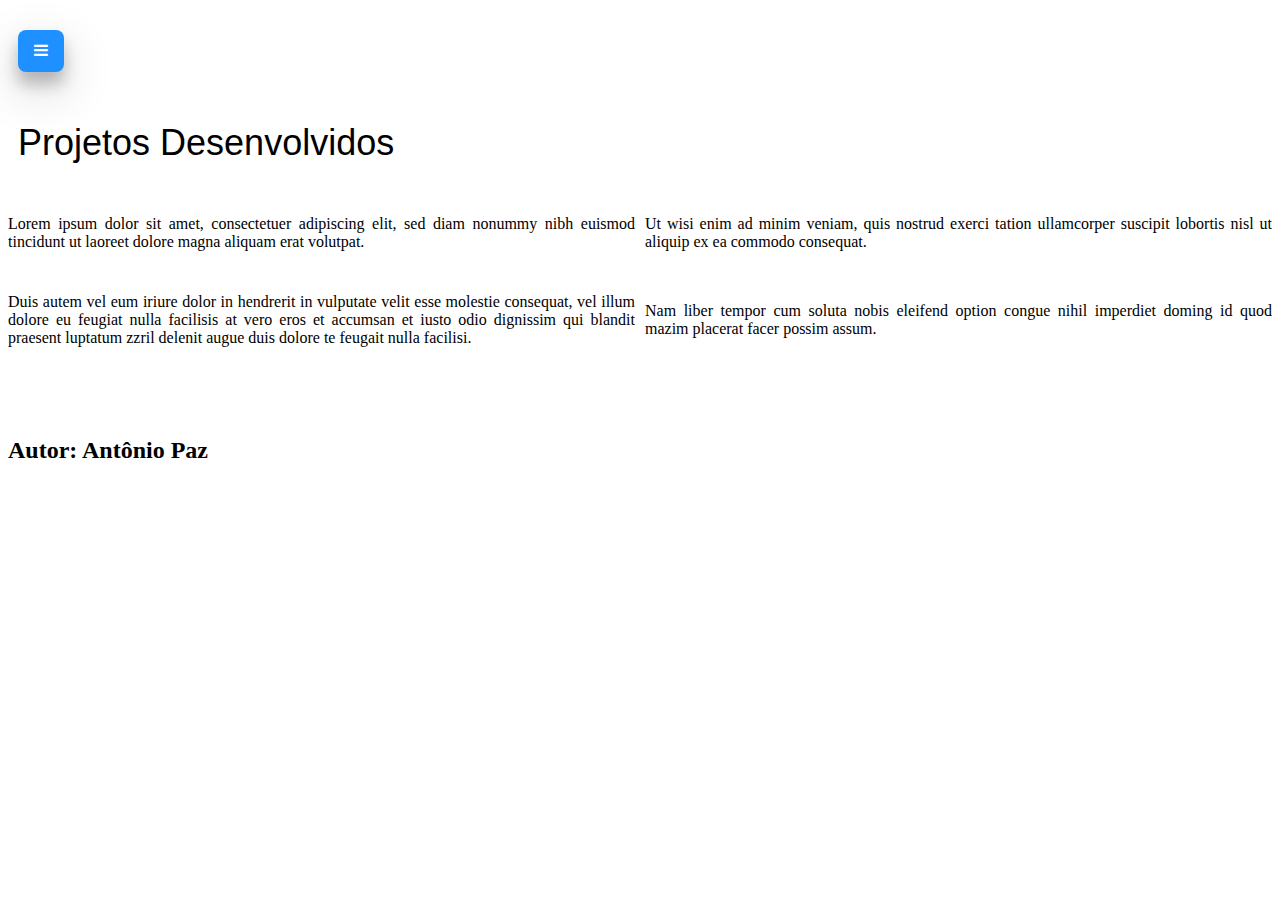
<file: Tarefa 7/index.html>
<!DOCTYPE html>
<html>
    <head>
        <title>Portfolio</title>
        <link rel="stylesheet" type="text/css" href="styles.css">
        <link rel="stylesheet" href="https://cdnjs.cloudflare.com/ajax/libs/font-awesome/4.7.0/css/font-awesome.min.css">
        <meta name="viewport" content="width=device-width, initial-scale=1.0">
        <meta charset="UTF-8">
    </head>

<body>
    <header>
        <div class="dropdown">
            <button id="buttonText" class="btn"><i class="fa fa-bars"></i></button></a>

            <div class="dropdown-content">
                <img class="image_header" src="Antonio.png" width="100">
                <br><a href='index.html' class="one"> Home </a>
                <a href='detalhes.html' class="one"> Detalhes </a>
                <a href='sobre.html' > Sobre </a>
            </div>
        </div>            
    </header>
    
    <section>
        <div id="pageTitle"> Projetos Desenvolvidos</div>    
        
        <div class = "column">
            <div class="container">
                <p>Lorem ipsum dolor sit amet, consectetuer adipiscing elit, sed diam nonummy nibh euismod tincidunt ut laoreet dolore magna aliquam erat volutpat. </p>
                <p>Ut wisi enim ad minim veniam, quis nostrud exerci tation ullamcorper suscipit lobortis nisl ut aliquip ex ea commodo consequat. </p>
                <p>Duis autem vel eum iriure dolor in hendrerit in vulputate velit esse molestie consequat, vel illum dolore eu feugiat nulla facilisis at vero eros et accumsan et iusto odio dignissim qui blandit praesent luptatum zzril delenit augue duis dolore te feugait nulla facilisi. </p>
                <p>Nam liber tempor cum soluta nobis eleifend option congue nihil imperdiet doming id quod mazim placerat facer possim assum.</p>
            </div>
            
                
        
        </div>
    </section>

    <div>
        <footer>
            <br><br><br>
            <!--<a href="index.html" class="button black">Tema Preto</a> <a href="index2.html" class="button red">Tema Vermelho</a> <a href="index3.html" class="button blue">Tema Azul</a>-->
            <h2>Autor: Antônio Paz</h2>
        </footer>
    </div>
</body>
</html>
</file>
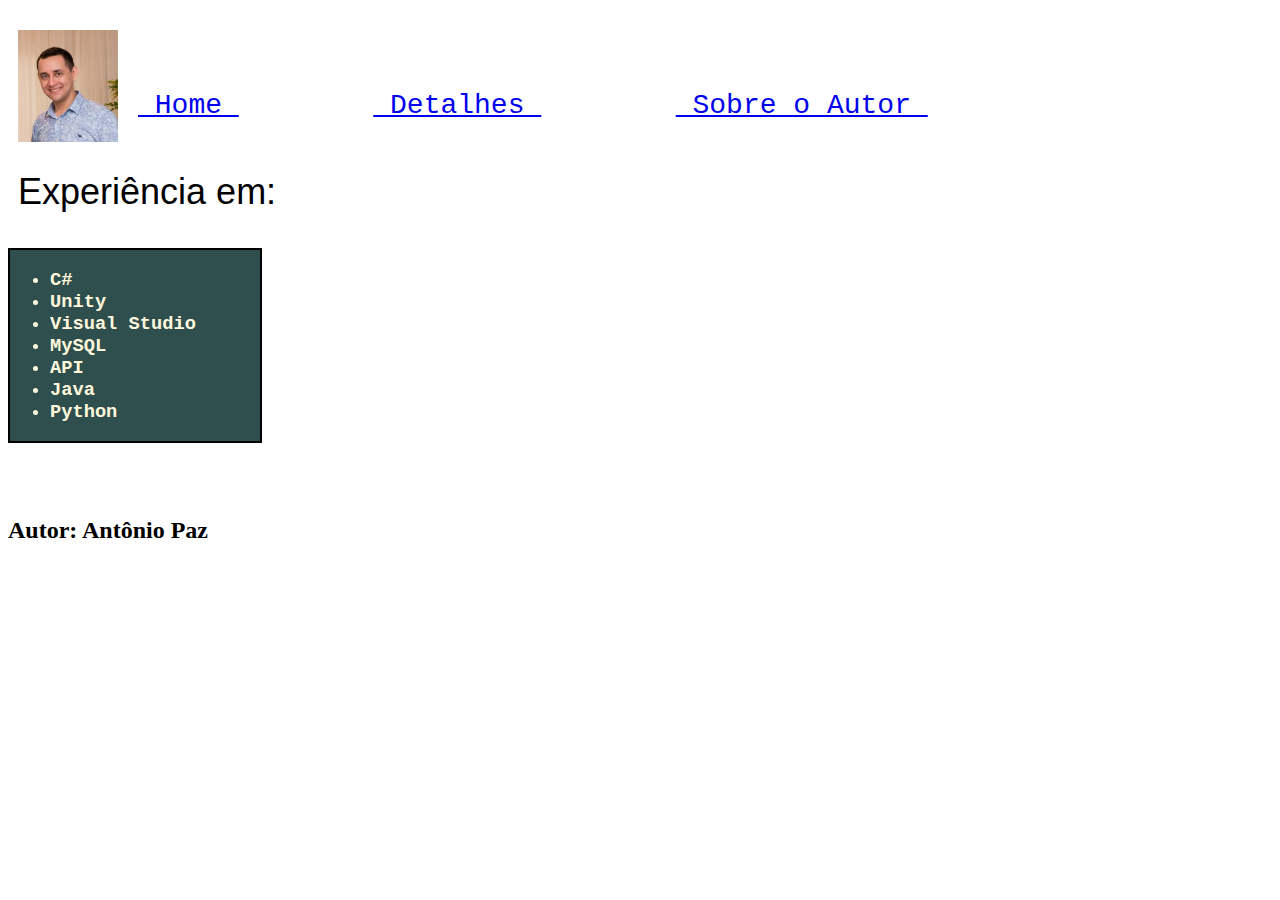
<file: detalhes.html>
<!DOCTYPE html>
<html>
    <head>
        <title>Portfolio</title>
        <link rel="stylesheet" type="text/css" href="styles.css">
        <meta charset="UTF-8">
    </head>

<body>
    <header>
        <div>
            <img class="image_header" src="Antonio.png" width="100">
            <br> <pre><a href='index.html'> Home </a>        <a href='detalhes.html'> Detalhes </a>        <a href='sobre.html'> Sobre o Autor </a> </pre>
        </div>
    </header>

    <div id="pageTitle"> Experiência em:</div>
    <div id="exp">
        <h3>
            <ul>
                <li>C#</li>
                <li>Unity</li>
                <li>Visual Studio</li>
                <li>MySQL</li>
                <li>API</li>
                <li>Java</li>
                <li>Python</li>
            </ul>
        </h3>
    </div>
    
    <footer>
        <br> <br> <br>
        </p><h2>Autor: Antônio Paz</h2>
    </footer>
</body>
</html>
</file>
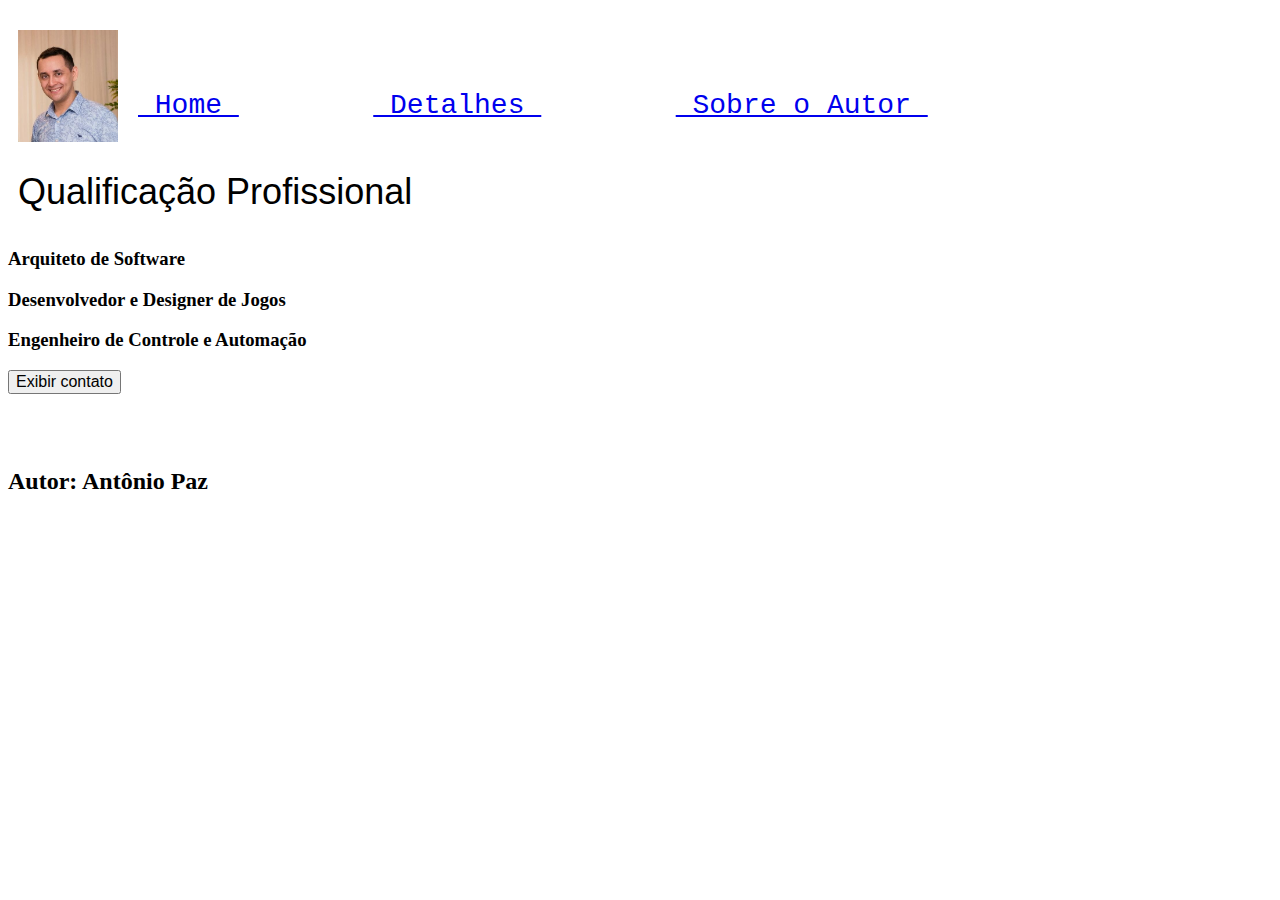
<file: sobre.html>
<!DOCTYPE html>
<html>
    <head>
        <title>Portfolio</title>
        <link rel="stylesheet" type="text/css" href="styles.css">
        <meta charset="UTF-8">
    </head>

<body>
    <header>
        <div>
            <img class="image_header" src="Antonio.png" width="100">
            <br> <pre><a href='index.html'> Home </a>        <a href='detalhes.html'> Detalhes </a>        <a href='sobre.html'> Sobre o Autor </a> </pre>
        </div>
    </header>

    <section>
        <div id="pageTitle"> Qualificação Profissional</div>
        <h3>
            <p>Arquiteto de Software</p>
            <p>Desenvolvedor e Designer de Jogos</p>
            <p>Engenheiro de Controle e Automação</p>        
        </h3>
    </section>

    <div id="box-1">
        <div class="foo">
          <div class="bar">
            <div class="mostrar">
                antoniopaz1987@gmail.com
            </div>
          </div>
        </div>

        <div class="baz">
            <a class="show-action" href="#box-1"><button id="buttonText">Exibir contato</button></a>
            <a class="hide-action" href="#"><button id="buttonText">Ocultar contato</button></a>
        </div>
      </div>
      

    <div>
        <footer>
            <br> <br> <br>
            <h2>Autor: Antônio Paz</h2> 
        </footer>
    </div>
    

</body>
</html>
</file>
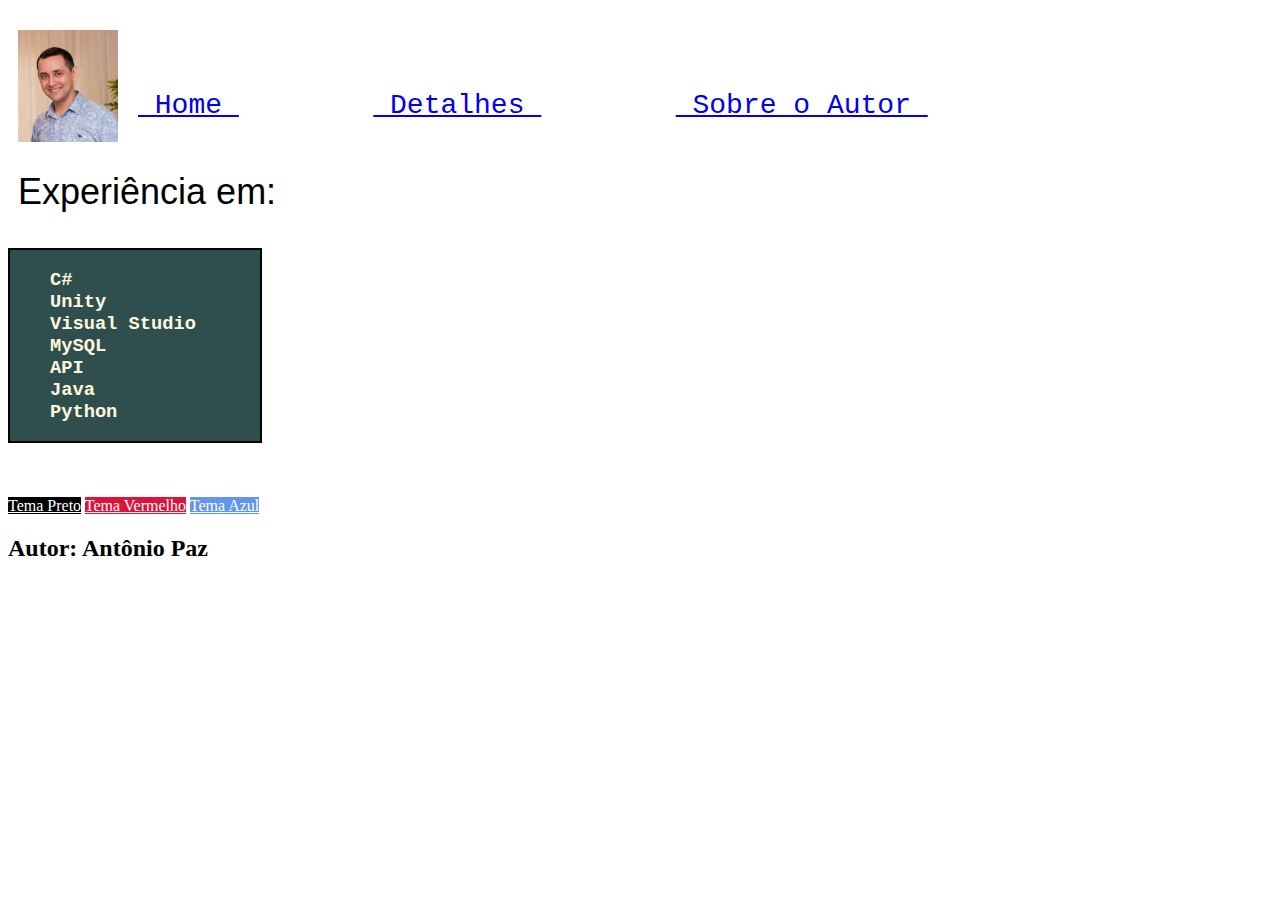
<file: Tarefa 6/detalhes.html>
<!DOCTYPE html>
<html>
    <head>
        <title>Portfolio</title>
        <link rel="stylesheet" type="text/css" href="styles2.css">
        <meta charset="UTF-8">
    </head>

<body>
    <header>
        <div>
            <img class="image_header" src="Antonio.png" width="100">
            <br> <pre><a href='index.html'> Home </a>        <a href='detalhes.html'> Detalhes </a>        <a href='sobre.html'> Sobre o Autor </a> </pre>
        </div>
    </header>

    <div id="pageTitle"> Experiência em:</div>
    <div id="exp">
        <h3>
            <ul>
                <li>C#</li>
                <li>Unity</li>
                <li>Visual Studio</li>
                <li>MySQL</li>
                <li>API</li>
                <li>Java</li>
                <li>Python</li>
            </ul>
        </h3>
    </div>
    
    <footer>
        <br> <br> <br>
        <a href="detalhes.html" class="button black">Tema Preto</a> <a href="detalhes2.html" class="button red">Tema Vermelho</a> <a href="detalhes3.html" class="button blue">Tema Azul</a>
        <h2>Autor: Antônio Paz</h2>
    </footer>
</body>
</html>
</file>
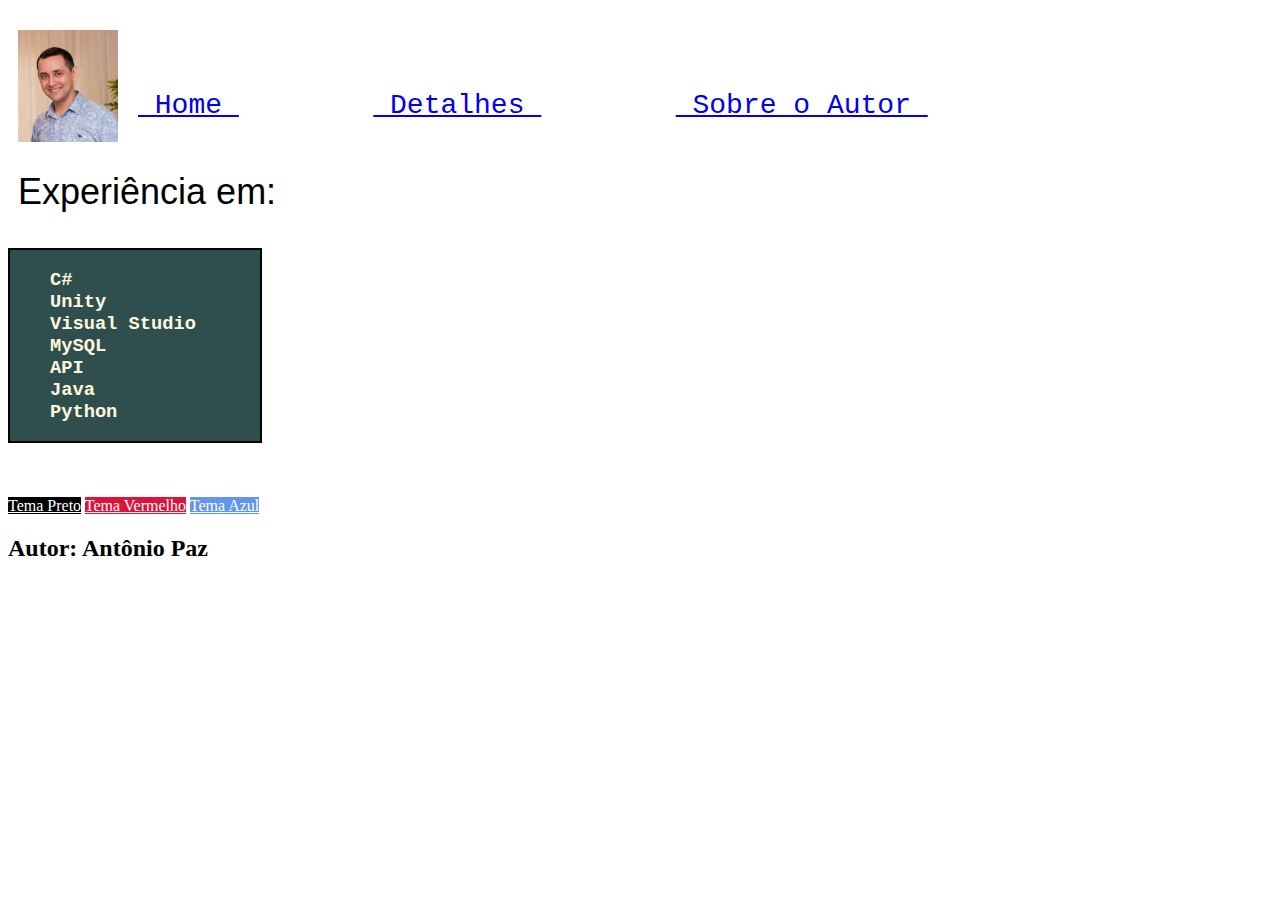
<file: Tarefa 6/detalhes2.html>
<!DOCTYPE html>
<html>
    <head>
        <title>Portfolio</title>
        <link rel="stylesheet" type="text/css" href="styles2.css">
        <link rel="stylesheet" href="https://www.w3schools.com/lib/w3-theme-red.css">
        <meta charset="UTF-8">
    </head>

<body>
    <header>
        <div>
            <img class="image_header" src="Antonio.png" width="100">
            <br> <pre><a href='index.html'> Home </a>        <a href='detalhes.html'> Detalhes </a>        <a href='sobre.html'> Sobre o Autor </a> </pre>
        </div>
    </header>

    <div id="pageTitle" class="w3-card-4 w3-container w3-theme w3-card"> Experiência em:</div>
    <div id="exp">
        <h3>
            <ul>
                <li>C#</li>
                <li>Unity</li>
                <li>Visual Studio</li>
                <li>MySQL</li>
                <li>API</li>
                <li>Java</li>
                <li>Python</li>
            </ul>
        </h3>
    </div>
    
    <footer>
        <br> <br> <br>
        <div class="w3-container w3-text-theme">
            <a href="detalhes.html" class="button black">Tema Preto</a> <a href="detalhes2.html" class="button red">Tema Vermelho</a> <a href="detalhes3.html" class="button blue">Tema Azul</a>
            <h2>Autor: Antônio Paz</h2>
        </div>
    </footer>
</body>
</html>
</file>
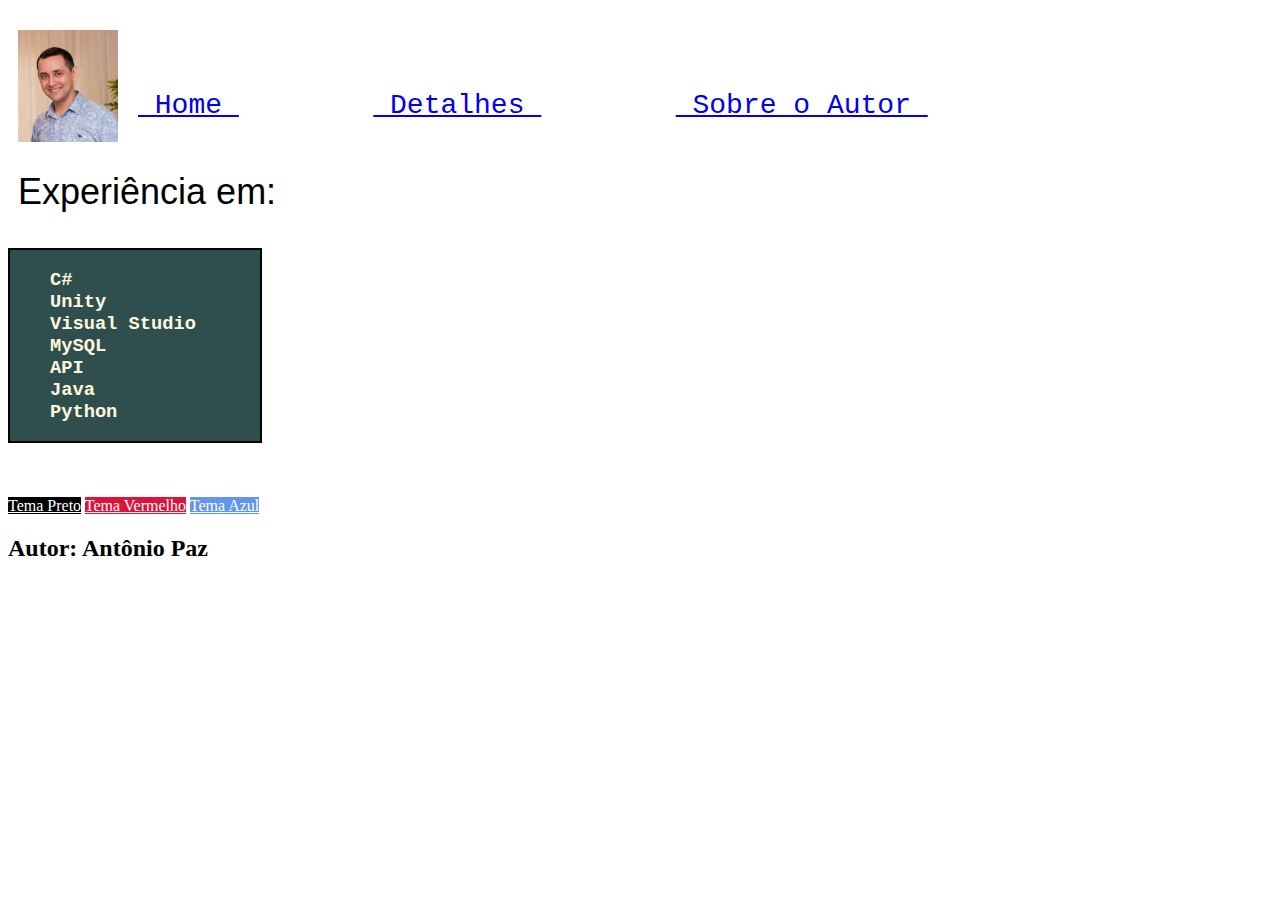
<file: Tarefa 6/detalhes3.html>
<!DOCTYPE html>
<html>
    <head>
        <title>Portfolio</title>
        <link rel="stylesheet" type="text/css" href="styles2.css">
        <link rel="stylesheet" href="https://www.w3schools.com/lib/w3-theme-blue.css">
        <meta charset="UTF-8">
    </head>

<body>
    <header>
        <div>
            <img class="image_header" src="Antonio.png" width="100">
            <br> <pre><a href='index.html'> Home </a>        <a href='detalhes.html'> Detalhes </a>        <a href='sobre.html'> Sobre o Autor </a> </pre>
        </div>
    </header>

    <div id="pageTitle" class="w3-card-4 w3-container w3-theme w3-card"> Experiência em:</div>
    <div id="exp">
        <h3>
            <ul>
                <li>C#</li>
                <li>Unity</li>
                <li>Visual Studio</li>
                <li>MySQL</li>
                <li>API</li>
                <li>Java</li>
                <li>Python</li>
            </ul>
        </h3>
    </div>
    
    <footer>
        <br> <br> <br>
        <div class="w3-container w3-text-theme">
            <a href="detalhes.html" class="button black">Tema Preto</a> <a href="detalhes2.html" class="button red">Tema Vermelho</a> <a href="detalhes3.html" class="button blue">Tema Azul</a>
            <h2>Autor: Antônio Paz</h2>
        </div>
    </footer>
</body>
</html>
</file>
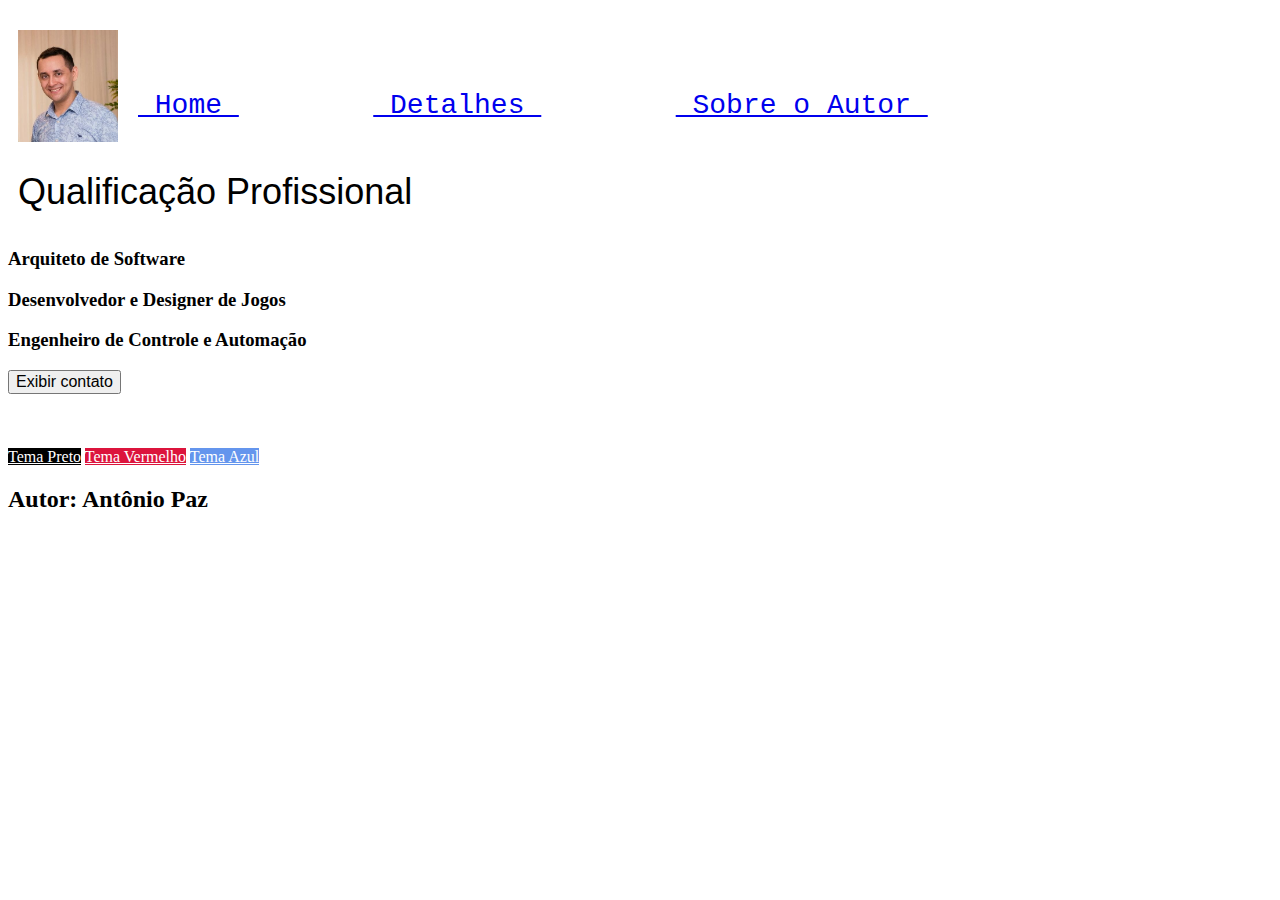
<file: Tarefa 6/sobre.html>
<!DOCTYPE html>
<html>
    <head>
        <title>Portfolio</title>
        <link rel="stylesheet" type="text/css" href="styles2.css">
        <meta charset="UTF-8">
    </head>

<body>
    <header>
        <div>
            <img class="image_header" src="Antonio.png" width="100">
            <br> <pre><a href='index.html'> Home </a>        <a href='detalhes.html'> Detalhes </a>        <a href='sobre.html'> Sobre o Autor </a> </pre>
        </div>
    </header>

    <section>
        <div id="pageTitle"> Qualificação Profissional</div>
        <h3>
            <p>Arquiteto de Software</p>
            <p>Desenvolvedor e Designer de Jogos</p>
            <p>Engenheiro de Controle e Automação</p>        
        </h3>
    </section>

    <div id="box-1">
        <div class="foo">
          <div class="bar">
            <div class="mostrar">
                antoniopaz1987@gmail.com
            </div>
          </div>
        </div>

        <div class="baz">
            <a class="show-action" href="#box-1"><button id="buttonText">Exibir contato</button></a>
            <a class="hide-action" href="#"><button id="buttonText">Ocultar contato</button></a>
        </div>
      </div>
      

    <div>
        <footer>
            <br> <br> <br>
            <a href="sobre.html" class="button black">Tema Preto</a> <a href="sobre2.html" class="button red">Tema Vermelho</a> <a href="sobre3.html" class="button blue">Tema Azul</a>
            <h2>Autor: Antônio Paz</h2> 
        </footer>
    </div>
    

</body>
</html>
</file>
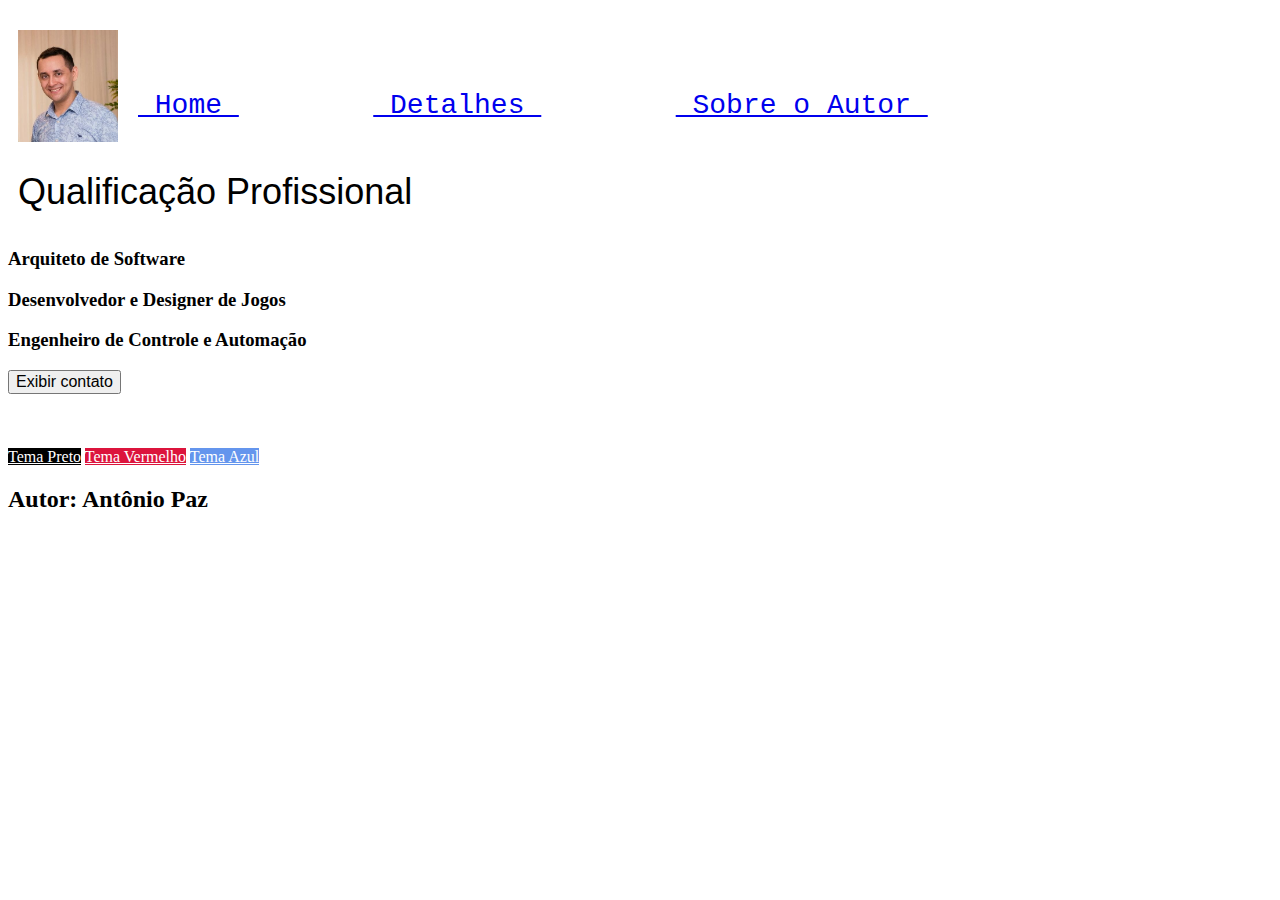
<file: Tarefa 6/sobre2.html>
<!DOCTYPE html>
<html>
    <head>
        <title>Portfolio</title>
        <link rel="stylesheet" type="text/css" href="styles2.css">
        <link rel="stylesheet" href="https://www.w3schools.com/lib/w3-theme-red.css">
        <meta charset="UTF-8">
    </head>

<body>
    <header>
        <div>
            <img class="image_header" src="Antonio.png" width="100">
            <br> <pre><a href='index.html'> Home </a>        <a href='detalhes.html'> Detalhes </a>        <a href='sobre.html'> Sobre o Autor </a> </pre>
        </div>
    </header>

    <section>
        <div id="pageTitle" class="w3-card-4 w3-container w3-theme w3-card"> Qualificação Profissional</div>
        <div class="w3-container w3-text-theme">
            <h3>
                <p>Arquiteto de Software</p>
                <p>Desenvolvedor e Designer de Jogos</p>
                <p>Engenheiro de Controle e Automação</p>        
            </h3>
        </div>
    </section>

    <div id="box-1">
        <div class="foo">
          <div class="bar">
            <div class="mostrar">
                antoniopaz1987@gmail.com
            </div>
          </div>
        </div>

        <div class="baz">
            <a class="show-action" href="#box-1"><button id="buttonText">Exibir contato</button></a>
            <a class="hide-action" href="#"><button id="buttonText">Ocultar contato</button></a>
        </div>
      </div>
      

    <div>
        <footer>
            <br> <br> <br>
            <a href="sobre.html" class="button black">Tema Preto</a> <a href="sobre2.html" class="button red">Tema Vermelho</a> <a href="sobre3.html" class="button blue">Tema Azul</a>
            <div class="w3-container w3-text-theme">
                <h2>Autor: Antônio Paz</h2> 
            </div>
        </footer>
    </div>
    

</body>
</html>
</file>
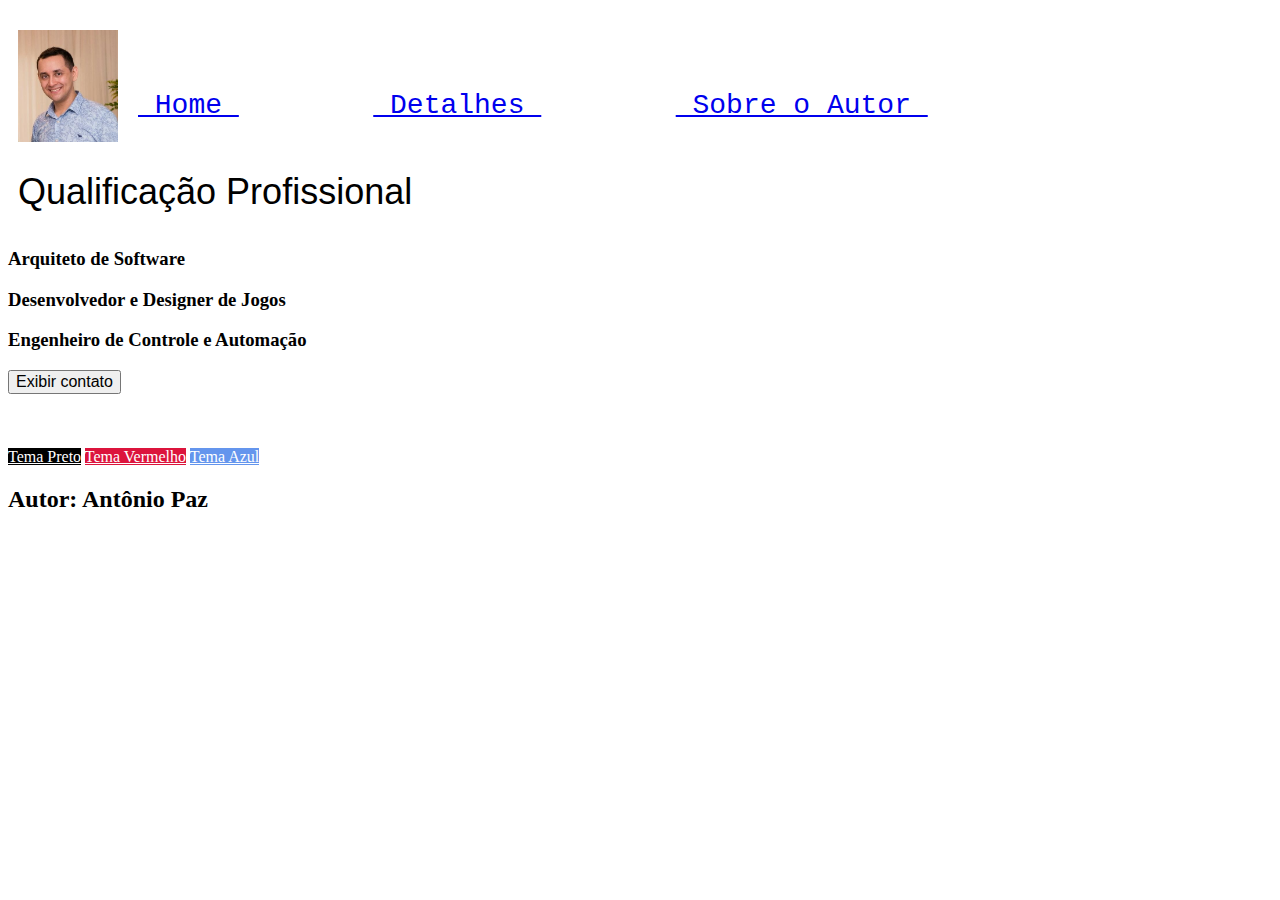
<file: Tarefa 6/sobre3.html>
<!DOCTYPE html>
<html>
    <head>
        <title>Portfolio</title>
        <link rel="stylesheet" type="text/css" href="styles2.css">
        <link rel="stylesheet" href="https://www.w3schools.com/lib/w3-theme-blue.css">
        <meta charset="UTF-8">
    </head>

<body>
    <header>
        <div>
            <img class="image_header" src="Antonio.png" width="100">
            <br> <pre><a href='index.html'> Home </a>        <a href='detalhes.html'> Detalhes </a>        <a href='sobre.html'> Sobre o Autor </a> </pre>
        </div>
    </header>

    <section>
        <div id="pageTitle" class="w3-card-4 w3-container w3-theme w3-card"> Qualificação Profissional</div>
        <div class="w3-container w3-text-theme">
            <h3>
                <p>Arquiteto de Software</p>
                <p>Desenvolvedor e Designer de Jogos</p>
                <p>Engenheiro de Controle e Automação</p>        
            </h3>
        </div>
    </section>

    <div id="box-1">
        <div class="foo">
          <div class="bar">
            <div class="mostrar">
                antoniopaz1987@gmail.com
            </div>
          </div>
        </div>

        <div class="baz">
            <a class="show-action" href="#box-1"><button id="buttonText">Exibir contato</button></a>
            <a class="hide-action" href="#"><button id="buttonText">Ocultar contato</button></a>
        </div>
      </div>
      

    <div>
        <footer>
            <br> <br> <br>
            <a href="sobre.html" class="button black">Tema Preto</a> <a href="sobre2.html" class="button red">Tema Vermelho</a> <a href="sobre3.html" class="button blue">Tema Azul</a>
            <div class="w3-container w3-text-theme">
                <h2>Autor: Antônio Paz</h2> 
            </div>
        </footer>
    </div>
    

</body>
</html>
</file>
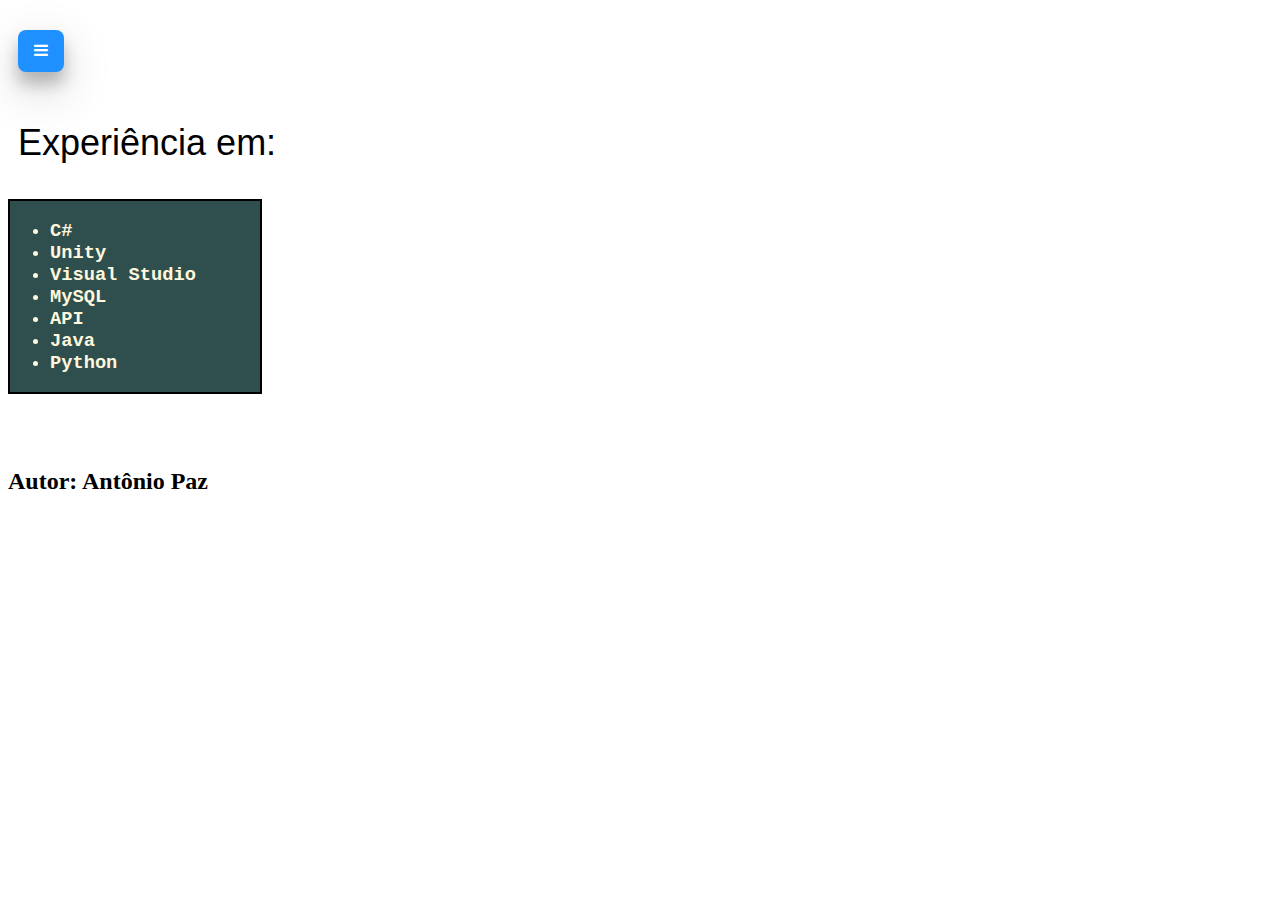
<file: Tarefa 7/detalhes.html>
<!DOCTYPE html>
<html>
    <head>
        <title>Detalhes</title>
        <link rel="stylesheet" type="text/css" href="styles.css">
        <link rel="stylesheet" href="https://cdnjs.cloudflare.com/ajax/libs/font-awesome/4.7.0/css/font-awesome.min.css">
        <meta name="viewport" content="width=device-width, initial-scale=1.0">
        <meta charset="UTF-8">
    </head>

<body>
    <header>
        <div class="dropdown">
            <button id="buttonText" class="btn"><i class="fa fa-bars"></i></button></a>

            <div class="dropdown-content">
                <img class="image_header" src="Antonio.png" width="100">
                <br><a href='index.html' class="one"> Home </a>
                <a href='detalhes.html' class="one"> Detalhes </a>
                <a href='sobre.html' > Sobre </a>
            </div>
        </div>            
    </header>

    <div id="pageTitle"> Experiência em:</div>
    <div id="exp">
        <h3>
            <ul>
                <li>C#</li>
                <li>Unity</li>
                <li>Visual Studio</li>
                <li>MySQL</li>
                <li>API</li>
                <li>Java</li>
                <li>Python</li>
            </ul>
        </h3>
    </div>
    
    <footer>
        <br> <br> <br>
        <!--<a href="detalhes.html" class="button black">Tema Preto</a> <a href="detalhes2.html" class="button red">Tema Vermelho</a> <a href="detalhes3.html" class="button blue">Tema Azul</a>-->
        <h2>Autor: Antônio Paz</h2>
    </footer>
</body>
</html>
</file>
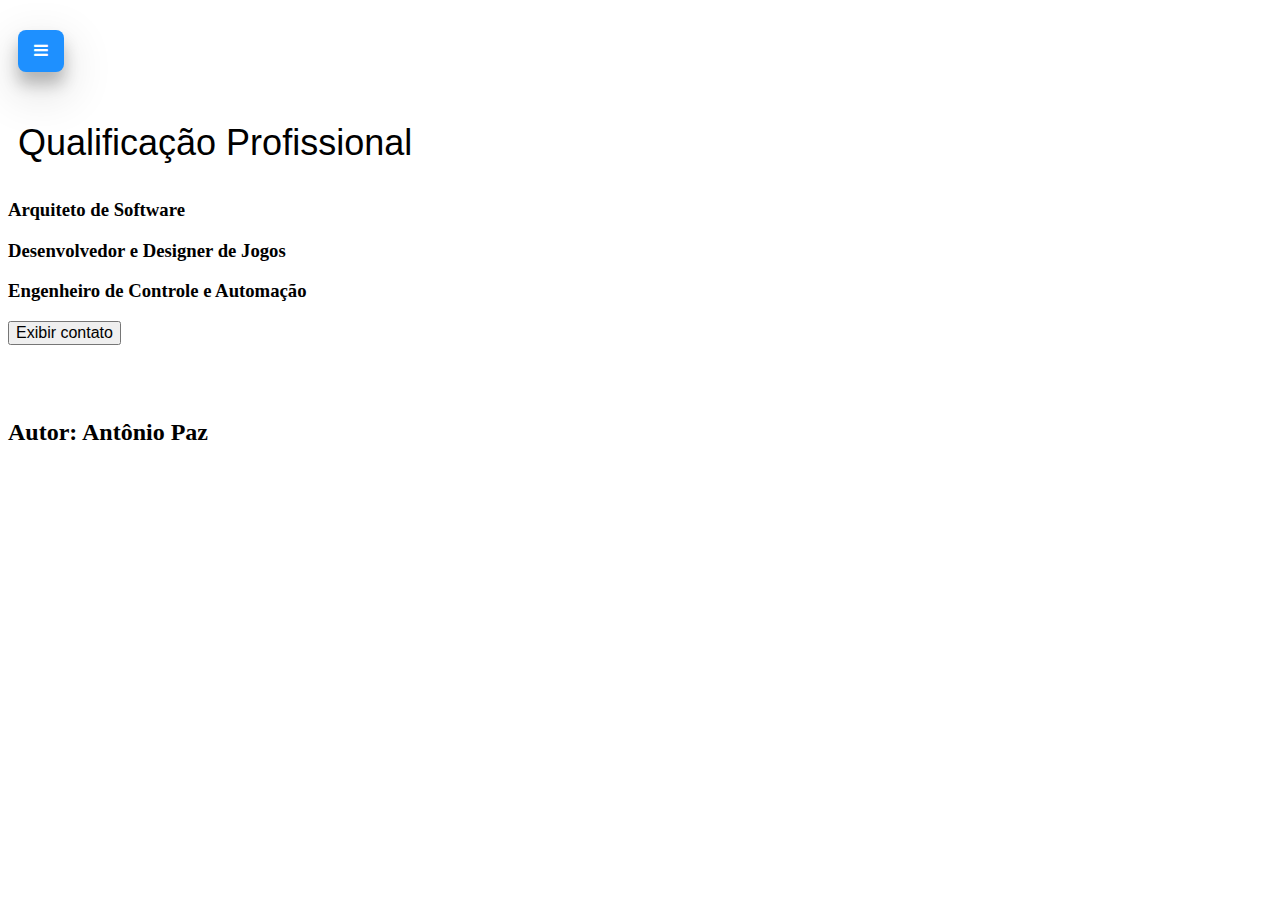
<file: Tarefa 7/sobre.html>
<!DOCTYPE html>
<html>
    <head>
        <title>Sobre</title>
        <link rel="stylesheet" type="text/css" href="styles.css">
        <link rel="stylesheet" href="https://cdnjs.cloudflare.com/ajax/libs/font-awesome/4.7.0/css/font-awesome.min.css">
        <meta name="viewport" content="width=device-width, initial-scale=1.0">
        <meta charset="UTF-8">
    </head>

<body>
    <header>
        <div class="dropdown">
            <button id="buttonText" class="btn"><i class="fa fa-bars"></i></button></a>

            <div class="dropdown-content">
                <img class="image_header" src="Antonio.png" width="100">
                <br><a href='index.html' class="one"> Home </a>
                <a href='detalhes.html' class="one"> Detalhes </a>
                <a href='sobre.html' > Sobre </a>
            </div>
        </div>            
    </header>

    <section>
        <div id="pageTitle"> Qualificação Profissional</div>
        <h3>
            <p>Arquiteto de Software</p>
            <p>Desenvolvedor e Designer de Jogos</p>
            <p>Engenheiro de Controle e Automação</p>        
        </h3>
    </section>

    <div id="box-1">
        <div class="foo">
          <div class="bar">
            <div class="mostrar">
                antoniopaz1987@gmail.com
            </div>
          </div>
        </div>

        <div class="baz">
            <a class="show-action" href="#box-1"><button id="buttonText">Exibir contato</button></a>
            <a class="hide-action" href="#"><button id="buttonText">Ocultar contato</button></a>
        </div>
      </div>
      

    <div>
        <footer>
            <br> <br> <br>
            <!--<a href="sobre.html" class="button black">Tema Preto</a> <a href="sobre2.html" class="button red">Tema Vermelho</a> <a href="sobre3.html" class="button blue">Tema Azul</a>-->
            <h2>Autor: Antônio Paz</h2> 
        </footer>
    </div>
    

</body>
</html>
</file>
<file: Tarefa 7/styles.css>
:root{
     --green: #2f4f4f;
     --yellow: #fff8dc;
}

#pageTitle {
     margin: 20px 0px 35px 10px;
     font-family:'Segoe UI', Tahoma, Geneva, Verdana, sans-serif;
     font-size: 36px;
     font: bold;
}

#imagens {
     margin: 10px 0px 0px 10px;
}

#exp {
     border-style: solid;
     border-color: black;
     border-width: 2px;
     
     background-color: var(--green);
     width: 250px;

     font-family: 'Courier New', Courier, monospace;
     color: var(--yellow);
}

header{
     margin: 30px 0px 50px 10px;
     width: flex;
     height: auto;
     
     font-size: 28px;
}

.image_header{
     float: left;
     margin-right: 20px;
}

.mostrar{
     font-family: 'Franklin Gothic Medium', 'Arial Narrow', Arial, sans-serif;
     font-size: 20px;
     color: var(--green);
}

#buttonText{
     font-family: 'Franklin Gothic Medium', 'Arial Narrow', Arial, sans-serif;
     font-size: 16px;
}

/*
Oculta os elementos com a classe .mostrar
Oculta os elementos com a classe .hide-action
*/

#box-1 .mostrar,
#box-1 .hide-action,
#box-2 .mostrar,
#box-2 .hide-action {
     display: none;
}

/*
conforme a HASH atual:
Mostra os elementos com a classe .mostrar
Mostra os elementos com a classe .hide-action
*/

#box-1:target .mostrar,
#box-1:target .hide-action,
#box-2:target .mostrar,
#box-2:target .hide-action {
     display: block;
}


/*
conforme a HASH atual:
Oculta os elementos com a classe .action-action
*/
#box-1:target .show-action,
#box-2:target .show-action
{
     display: none;
}

.blue{
     background-color: cornflowerblue;
     color: white;
}

.red{
     background-color:crimson;
     color: white;
}

.black{
     background-color: black;
     color: white;
}

.column{
     display: grid;
     justify-content: center;
     align-items: center;
}

.container {
     display: grid;
     grid-template-columns: repeat(2, 1fr);
     grid-gap: 10px;
     justify-content: space-around; /* Distribui espaço de forma uniforme */
     align-items: center; /* Alinha os itens no centro verticalmente */
     text-align: justify;
}

@media (max-width: 600px) {
     .container {
       grid-template-columns: 1fr; /* Em telas pequenas, todos os itens ocupam 1 coluna */
     }
   }

.one{
     /*word-spacing: 25px;*/
     margin-right: 25px;
}

a:link {
     text-decoration: none;
}

a:visited {
     text-decoration: none;
}

a:hover {
     text-decoration: underline;
}

.btn {
     background-color: DodgerBlue;
     border: none;
     color: white;
     padding: 12px 16px;
     font-size: 16px;
     cursor: pointer;
     border-radius: 8px;
     box-shadow: 0 12px 16px 0 rgba(0,0,0,0.24),0 17px 50px 0 rgba(0,0,0,0.19);
}

.btn:hover {
     background-color: RoyalBlue;
     transition-duration: 0.4s;
}

.dropdown {
     position: relative;
     display: inline-block;
}

.dropdown-content {
     display: none;
     position: absolute;
     background-color: #f9f9f9;
     min-width: 160px;
     box-shadow: 0px 8px 16px 0px rgba(0,0,0,0.2);
     padding: 12px 16px;
     z-index: 1;
}

.dropdown:hover .dropdown-content {
     display: block;
}

@media print {
     .dropdown {
          display: none;
     }
   }
</file>
<file: styles.css>
:root{
     --green: #2f4f4f;
     --yellow: #fff8dc;
}

#pageTitle {
     margin: 20px 0px 35px 10px;
     font-family:'Segoe UI', Tahoma, Geneva, Verdana, sans-serif;
     font-size: 36px;
     font: bold;
}

#imagens {
     margin: 10px 0px 0px 10px;
}

#exp {
     border-style: solid;
     border-color: black;
     border-width: 2px;
     
     background-color: var(--green);
     width: 250px;

     font-family: 'Courier New', Courier, monospace;
     color: var(--yellow);
}

header{
     margin: 30px 0px 50px 10px;
     width: 100%;
     height: auto;

     font-size: 28px;
     
     
}

.image_header{
     float: left;
     margin-right: 20px;
}

.mostrar{
     font-family: 'Franklin Gothic Medium', 'Arial Narrow', Arial, sans-serif;
     font-size: 20px;
     color: var(--green);
}

#buttonText{
     font-family: 'Franklin Gothic Medium', 'Arial Narrow', Arial, sans-serif;
     font-size: 16px;
}

/*
Oculta os elementos com a classe .mostrar
Oculta os elementos com a classe .hide-action
*/

#box-1 .mostrar,
#box-1 .hide-action,
#box-2 .mostrar,
#box-2 .hide-action {
     display: none;
}

/*
conforme a HASH atual:
Mostra os elementos com a classe .mostrar
Mostra os elementos com a classe .hide-action
*/

#box-1:target .mostrar,
#box-1:target .hide-action,
#box-2:target .mostrar,
#box-2:target .hide-action {
     display: block;
}


/*
conforme a HASH atual:
Oculta os elementos com a classe .action-action
*/
#box-1:target .show-action,
#box-2:target .show-action
{
     display: none;
}
</file>
<file: Tarefa 6/styles2.css>
:root{
     --green: #2f4f4f;
     --yellow: #fff8dc;
     --black: #000000;
}

#pageTitle {
     margin: 20px 0px 35px 10px;
     font-family:'Segoe UI', Tahoma, Geneva, Verdana, sans-serif;
     font-size: 36px;
     font: bold;
}

#imagens {
     margin: 10px 0px 0px 10px;
}

.column{
     column-count: 4;
     column-width: 650;
}

#exp {
     border-style: solid;
     border-color: black;
     border-width: 2px;
     
     background-color: var(--green);
     width: 250px;

     font-family: 'Courier New', Courier, monospace;
     color: var(--yellow);
}

header{
     margin: 30px 0px 50px 10px;
     width: 100%;
     height: auto;

     font-size: 28px;
}

ul{
     list-style-type: none;
}

li a{
    
}

.image_header{
     float: left;
     margin-right: 20px;
}

.mostrar{
     font-family: 'Franklin Gothic Medium', 'Arial Narrow', Arial, sans-serif;
     font-size: 20px;
     color: var(--green);
}

.blue{
     background-color: cornflowerblue;
     color: white;
}

.red{
     background-color:crimson;
     color: white;
}

.black{
     background-color: black;
     color: white;
}

#buttonText{
     font-family: 'Franklin Gothic Medium', 'Arial Narrow', Arial, sans-serif;
     font-size: 16px;
}

/*
Oculta os elementos com a classe .mostrar
Oculta os elementos com a classe .hide-action
*/

#box-1 .mostrar,
#box-1 .hide-action,
#box-2 .mostrar,
#box-2 .hide-action {
     display: none;
}

/*
conforme a HASH atual:
Mostra os elementos com a classe .mostrar
Mostra os elementos com a classe .hide-action
*/

#box-1:target .mostrar,
#box-1:target .hide-action,
#box-2:target .mostrar,
#box-2:target .hide-action {
     display: block;
}


/*
conforme a HASH atual:
Oculta os elementos com a classe .action-action
*/
#box-1:target .show-action,
#box-2:target .show-action
{
     display: none;
}
</file>
